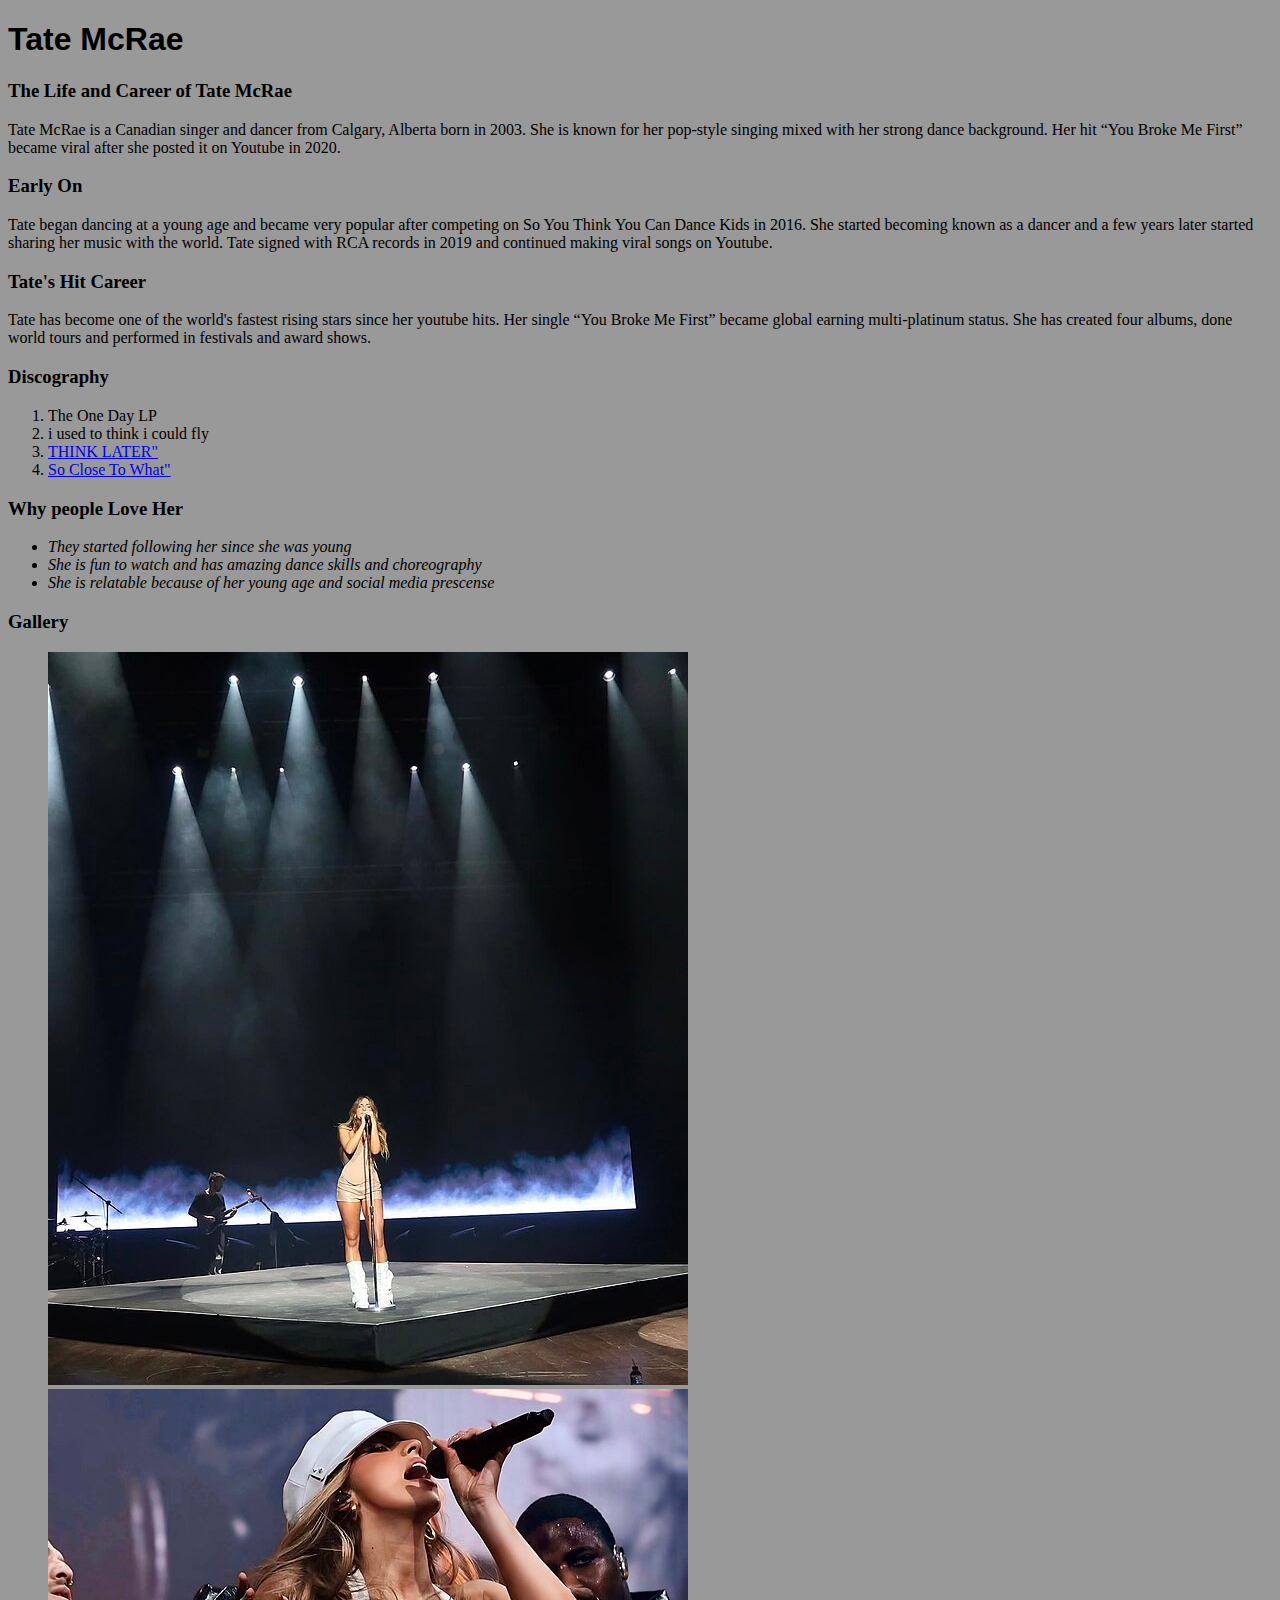
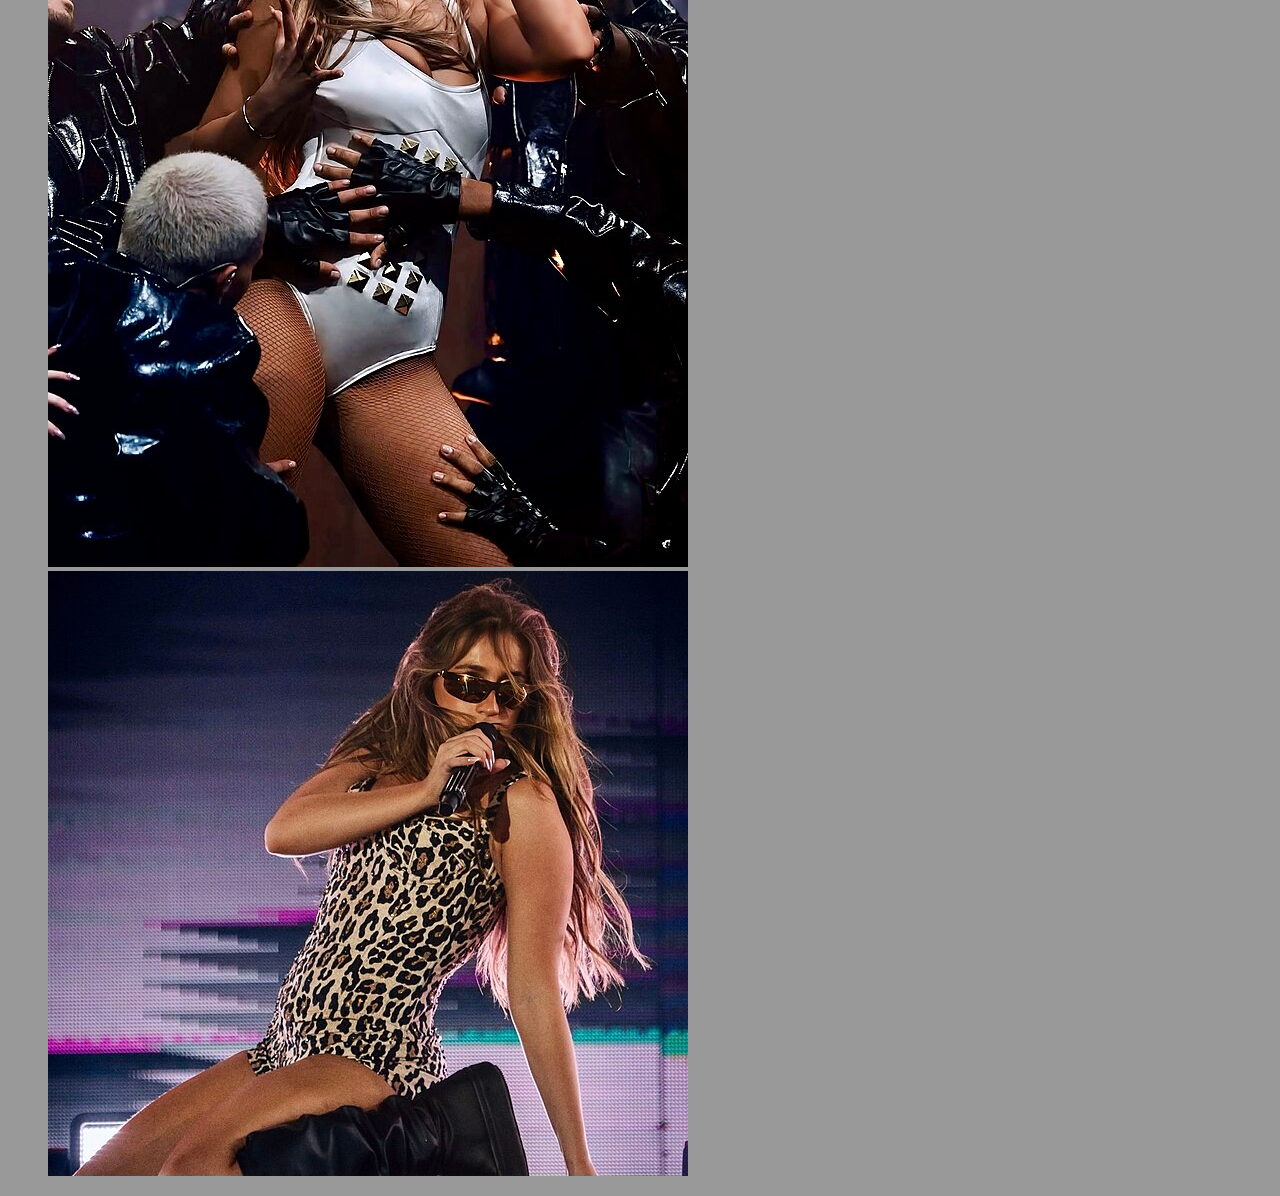
<file: cssexamples/index.html>
<!DOCTYPE html>

<html>
    <head>
        <title>The Life of Tate McRae</title>
    <meta name="description" content="This website is about singer, songwriter and dancer Tate McRae">
    <meta name="keywords" content="Tate McRae, dance, singer, You Broke Me First, I used to think i could fly, think later">
    <meta name="author" content="Lilly Hays">

    <meta charset="UTF-8">
    <meta name="viewport" content="width=device-width, initial-scale=1.0">
    <link rel="stylesheet" href="css/style.css">
    </head>
    <body>
        <header>
    
                <h1 class="pink" >Tate McRae</h1>
<nav></nav>        
            
        </header>
        <main>
            <section>
                <h3 class=pink> The Life and Career of Tate McRae</h3>
                <p>Tate McRae is a Canadian singer and dancer from Calgary, Alberta born in 2003. She is known for her pop-style singing mixed with her strong dance background. Her hit “You Broke Me First” became viral after she posted it on Youtube in 2020.</p>
            </section>
            <section>
                <h3 class="pink"> Early On</h3>
                <p>Tate began dancing at a young age and became very popular after competing on So You Think You Can Dance Kids in 2016. She started becoming known as a dancer and a few years later started sharing her music with the world. Tate signed with RCA records in 2019 and continued making viral songs on Youtube.</p>
            <!--This section talks about how her career began-->
            </section>
            <section>
                <h3 class="pink"> Tate's Hit Career</h3>
                <p>Tate has become one of the world's fastest rising stars since her youtube hits. Her single “You Broke Me First” became global earning multi-platinum status. She has created four albums, done world tours and performed in festivals and award shows.</p>
            </section>
            <section>
                <h3 class="pink" >Discography</h3>
                <ol>
                    <li>The One Day LP</li>
                    <li>i used to think i could fly</li>
                    <li><a href="https://www.youtube.com/watch?v=Nk5m4m5oZMY" target="_blank"> THINK LATER"</a></li>
                    <li><a href="https://www.youtube.com/watch?v=h5WL_77C_Zc&list=RDh5WL_77C_Zc&start_radio=1" target="_blank"> So Close To What"</a></li>
                </ol>
            </section>
            <section>
                <h3 class="pink"> Why people Love Her</h3>
                <ul>
                    <li><em>They started following her since she was young</em></li>
                    <li><em>She is fun to watch and has amazing dance skills and choreography</em></li>
                    <li><em>She is relatable because of her young age and social media prescense</em></li>
                </ul>
            </section>
            <section>
                <h3 class="pink" >Gallery</h3>
<figure>
    <img class="imageGallery" src="images/tate.jpg" alt="Tate singing on stage" >
    <img class="imageGallery" src="images/tate2.jpg" alt="Tate on tour">
    <img class="imageGallery" src="images/tate3.jpg" alt="Tate performing" >
   
</figure>
            </section>
        </main>
        

    </body>
</html>
</file>
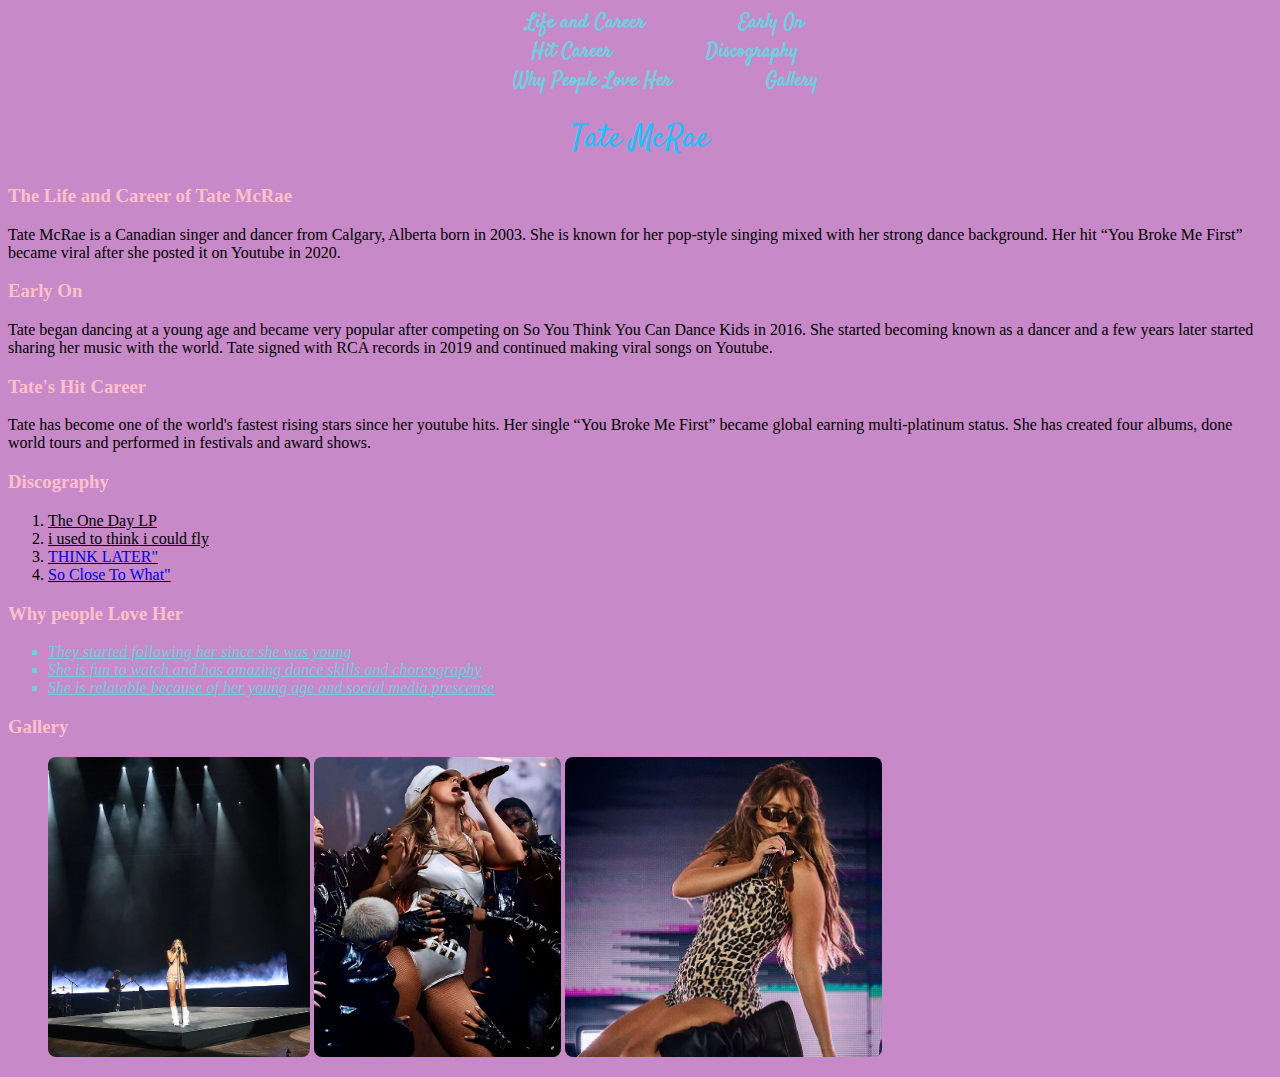
<file: assignment.html>
<!DOCTYPE html>

<html>
    <head>
        <title>The Life of Tate McRae</title>
    <meta name="description" content="This website is about singer, songwriter and dancer Tate McRae">
    <meta name="keywords" content="Tate McRae, dance, singer, You Broke Me First, I used to think i could fly, think later">
    <meta name="author" content="Lilly Hays">

    <meta charset="UTF-8">
    <meta name="viewport" content="width=device-width, initial-scale=1.0">
    <link rel="stylesheet" href="css/style.css">
    </head>
    <body>
        <header>
            <nav>
                <ul>
                    <li>
                        <a href="#The-Life-and-Career-of-Tate-McRae">Life and Career</a>
                    </li>
                    <li>
                        <a href="#Early-On">Early On</a>
                    </li>
                    <li>
                        <a href="#Tate's-Hit-Career">Hit Career</a>
                    </li>
                    <li>
                        <a href="#Discography">Discography</a>
                    </li>
                    <li> 
                        <a href="#Why-People-Love-Her">Why People Love Her</a>
                    </li>
                    <li>
                        <a href="#Gallery">Gallery</a>
                    </li>
                </ul>
            </nav>
    
                <h1 class="blue" >Tate McRae</h1>
       
            
        </header>
        <main>
            <section id="The-Life-and-Career-of-Tate-McRae">
                <h3 class=pink> The Life and Career of Tate McRae</h3>
                <p>Tate McRae is a Canadian singer and dancer from Calgary, Alberta born in 2003. She is known for her pop-style singing mixed with her strong dance background. Her hit “You Broke Me First” became viral after she posted it on Youtube in 2020.</p>
            </section>
            <section id="Early-On">
                <h3 class="pink"> Early On</h3>
                <p>Tate began dancing at a young age and became very popular after competing on So You Think You Can Dance Kids in 2016. She started becoming known as a dancer and a few years later started sharing her music with the world. Tate signed with RCA records in 2019 and continued making viral songs on Youtube.</p>
            <!--This section talks about how her career began-->
            </section>
            <section id="Tates-Hit-Career">
                <h3 class="pink"> Tate's Hit Career</h3>
                <p>Tate has become one of the world's fastest rising stars since her youtube hits. Her single “You Broke Me First” became global earning multi-platinum status. She has created four albums, done world tours and performed in festivals and award shows.</p>
            </section>
            <section id="Discography">
                <h3 class="pink" >Discography</h3>
                <ol>
                    <li>The One Day LP</li>
                    <li>i used to think i could fly</li>
                    <li><a href="https://www.youtube.com/watch?v=Nk5m4m5oZMY" target="_blank"> THINK LATER"</a></li>
                    <li><a href="https://www.youtube.com/watch?v=h5WL_77C_Zc&list=RDh5WL_77C_Zc&start_radio=1" target="_blank"> So Close To What"</a></li>
                </ol>
            </section>
            <section>
                <h3 class="pink"> Why people Love Her</h3>
                <ul>
                    <li><em>They started following her since she was young</em></li>
                    <li><em>She is fun to watch and has amazing dance skills and choreography</em></li>
                    <li><em>She is relatable because of her young age and social media prescense</em></li>
                </ul>
            </section>
            <section id="Gallery">
                <h3 class="pink" >Gallery</h3>
<figure>
    <img class="imageGallery" src="images/tate.jpg" alt="Tate singing on stage" >
    <img class="imageGallery" src="images/tate2.jpg" alt="Tate on tour">
    <img class="imageGallery" src="images/tate3.jpg" alt="Tate performing" >
   
</figure>
            </section>
        </main>
        

    </body>
</html>
</file>
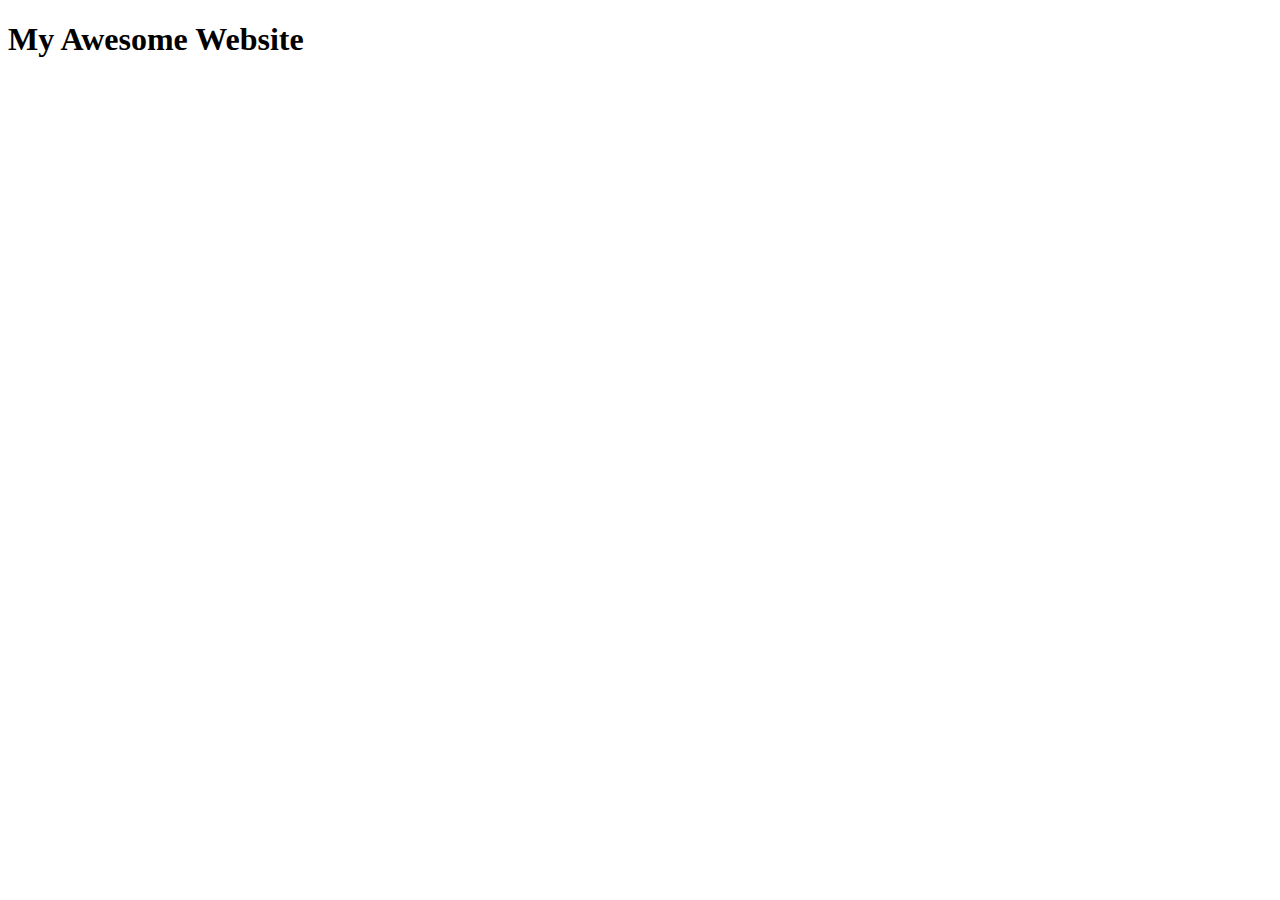
<file: basichtml.html>
<!DOCTYPE html>
<html>
    <head>
        <title>My super awesome website!!</title>
        <meta  name="description" content="this wbsite is about learning html">
        <!-- This is a comment, ctrl or cmd = /-->
        <meta name="keywords" content="htmL", learning">
        <meta name="author" content="Lilly Hays">

        <meta charset="UTF-8">
        <meta name="viewport" content="width=device-width, initial-scale-1.0">  


    </head>
    <body>
        <header>
            <h1>My Awesome Website</h1>
        </header>
        <main></main>
        <footer></footer>

    
    </body>
</head>
</html>
</file>
<file: cssexamples/css/style.css>
body{
    background-color: sienna;
    background-color: rgba(0,255,0,0.75); /*write comments in css*/ /*rgb 0-255*/
    background-color: #999999;
    background-color:light purple;
}
h1{
    font-family:sans-serif;
}
h2{font-family: 'Times New Roman', Times, serif;
}
</file>
<file: css/style.css>
@import url('https://fonts.googleapis.com/css2?family=Satisfy&family=Zilla+Slab:ital,wght@0,300;0,400;0,500;0,600;0,700;1,300;1,400;1,500;1,600;1,700&display=swap');
body{
    background-color: sienna;
    background-color: rgba(0,255,0,0.75); /*write comments in css*/ /*rgb 0-255*/
    background-color: #999999;
    background-color:rgb(199, 137, 199);
}
h1{
    font-family:"Satisfy", sans-serif;
    text-align:center;
    font-weight: 100;

}
h2{font-family: 'Times New Roman', Times, serif;
    text-transform: capitalize;
}

ul{
    list-style: square;
}

ul li{
    color: rgb(115, 204, 224);
}

li{
    text-decoration: underline;
}

a {
    text-decoration: none;
}

a:hover{
    color: pink;
}
img{
    height: 300px;
}

.pink{ 
    color: pink;
}

.blue{
    color:rgb(34, 192, 249);
}

nav{ 
    width: 400px;
    margin:0 auto;
}

nav ul{ 
    padding: 0;
    margin:0;
    text-align: center;
}
nav ul li{
    list-style: none;
    display:inline-block;
    margin-left:50px;
    text-decoration: none;
}

nav ul li a{
    text-decoration: none;
    font-family: "Satisfy", cursive;
    font-size: 20px;
    font-weight: 900;
    color:rgb(115, 204, 224);
    padding: 5px 20px;
    border-radius: 5px;
}

.imageGallery{
    height:300px;
    border-radius: 8px;
    transition: transform 0.3s ease;
}

.imageGallery:hover{
    transform: scale(1.5);
}
</file>
